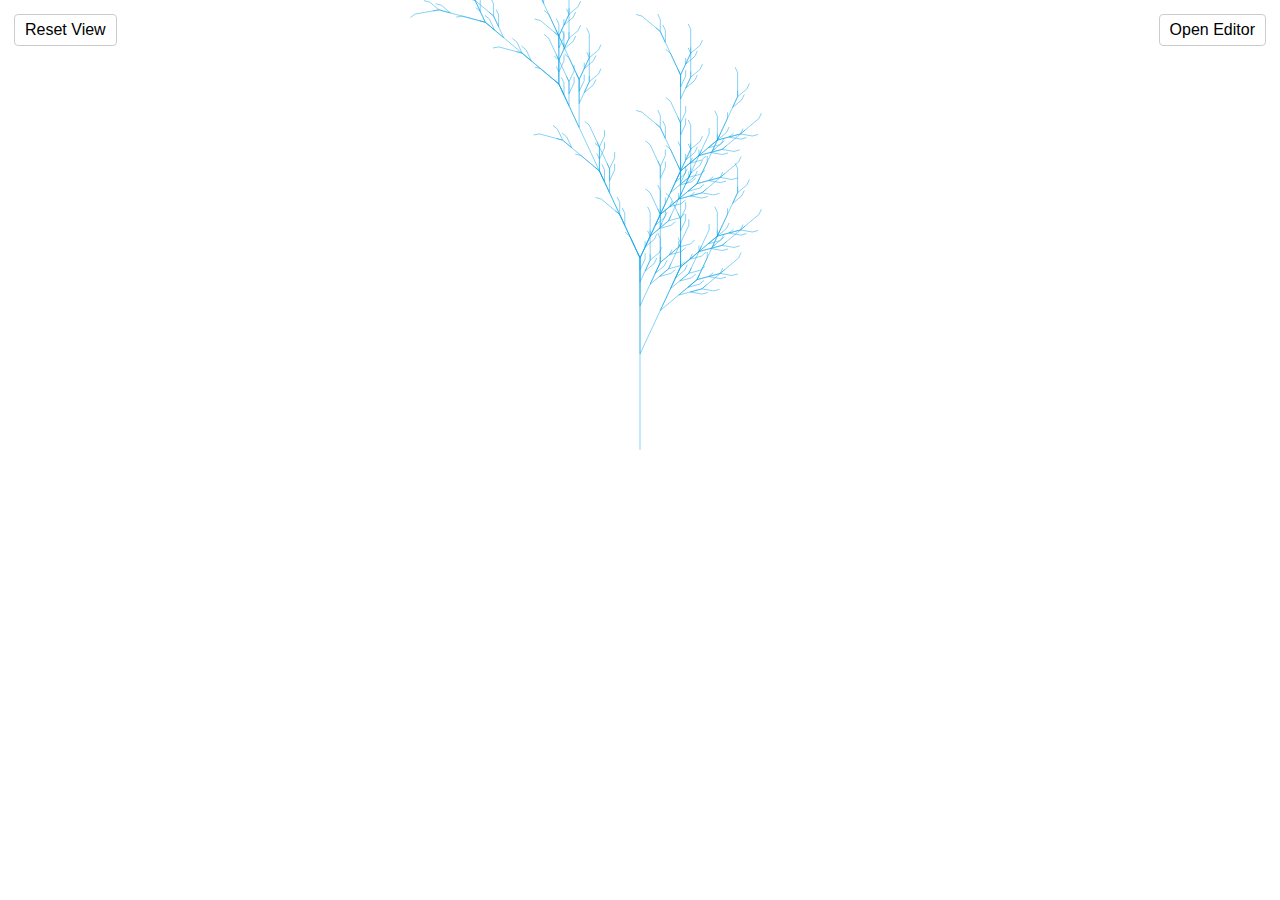
<file: index.html>
<!DOCTYPE html>
<html lang="en">
<head>
    <meta charset="UTF-8">
    <meta name="description" content="כלי אינטראקטיבי ליצירה והדמיה של L-Systems. כל הקוד פתוח לשימוש חופשי.">
    <meta name="viewport" content="width=device-width, initial-scale=1.0">
    <meta name="google-site-verification" content="_qVtoJcz1_0a-mnbIMEiI6IF1zTH-ulpJiD6iZOSQ2k" />
    <link rel="manifest" href="manifest.json">
    <meta name="theme-color" content="#0ea5e9">
    <title>L-System Studio</title>
    <link rel="stylesheet" href="style.css">

</head>
<body>
    <div id="app">
        <canvas id="canvas"></canvas>
        <button id="resetBtn" style="position:absolute;top:10px;left:10px;z-index:10;">Reset View</button>
        <button id="editorToggle" style="position:absolute;top:10px;right:10px;z-index:51;">Open Editor</button>

        <aside id="editor">
            <h2>Editor</h2>
            <button onclick="showGuide()">מדריך</button>
            <div id="guideBox" dir="rtl">
                <h2>מדריך שימוש בעורך L-System</h2>
                <p>
                    • התחל מהגדרת <b>אקסיומה</b> (לדוגמה F). הוסף <b>כללים</b> על ידי ציון תו שמוחלף במחרוזת אחרת
                    (לדוגמה F → F+F−F).</br>
                    • לכל <b>סמל</b> ניתן לבחור פעולה (ציור קו, פניה ימינה/שמאלה,שמירת מיקום הסמן ושחזור),
                    וגם לשנות צבע, אורך, וזווית. </br>
                    • הגדל את מספר האיטרציות כדי לקבל צורות מורכבות יותר.</br>
                    • השתמש בקנבס כדי לראות את התוצאה – גרור עם העכבר להזזה וגלגלת/מגע לזום.</br>

                    • תוכל להעתיק קישור או להוריד קובץ JSON כדי לשתף.
                </p>
                <button onclick="hideGuide()">סגור</button>
            </div>
            <div>
                <label>Axiom</label>
                <input id="axiomInput" />
            </div>
            <div>
                <label>Rules</label>
                <div id="rules"></div>
                <button id="addRuleBtn">+ Add Rule</button>
            </div>
            <div>
                <label>Iterations</label>
                <input type="number" id="iterationsInput" />
            </div>
			<div class="light-border">
			<details>
			    <summary>Symbols</summary>
			    <div id="symbols"></div>
				
				<div>
					<label>Add New Symbol</label>
					<div class="new-symbol-row">
						<input id="newSym" placeholder="Symbol" maxlength="1" size="2" />
						<select id="newSymType">
							<option value="draw">Draw</option>
							<option value="turn">Turn</option>
							<option value="push">Push</option>
							<option value="pop">Pop</option>
						</select>
						<input id="newSymValue" placeholder="Value" size="2" />
						<input type="color" id="newSymColor" value="#000000" class="symInput" size="2" />
						<button id="addSymBtn">Add</button>
					</div>
					<label>Background Color  -  </label><input type="color" id="bgColorPicker" value="#ffffff" />
				</div>

			  
			</details>
			</div>

            
			<div>
                <label>Generated String</label><br />
                <textarea id="genString" readonly></textarea>
            </div>
			
			</br>
			
			<select id="exampleSelect">
                <option value="">-- Select Example --</option>
            </select>
			
			</br></br>
			
			<div class="light-border">
				<button id="saveBtn">Save JSON</button>
				<label for="loadInput" class="file-label">Load JSON</label>
				<input type="file" id="loadInput" />
				<button id="svgBtn">Export SVG</button>
				<button id="pngBtn">Export PNG</button>
				<button id="shareBtn">Share Link</button>
			</div>
            
			
			</br>
			<div class="light-border">
			<details>
			    <summary>Aimation</summary>
				</br>
				<select id="animType">
					<option value="none">off</option>
					<option value="steps">Step by step</option>
					<option value="tree">coming soon . . .</option>
				</select>
				</br></br>
			    <label>Speed : </label><input id="animSpeed" placeholder="speed" size="2" type="number" value="5" />
				<button id="animBtn">Restart</button>
			</details>
			</div>
			

        </aside>
    </div>

    <div id="notice" class="notice"></div>

    <script src="lsystem.js"></script>
	<script src="ctx.js"></script>
	<script src="editor.js"></script>
	<script src="export.js"></script>
    <script>
        
		
        // ---- Helpers ----
        window.showNotice = function (msg, timeout = 3000) {
            const n = document.getElementById('notice');
            n.textContent = msg;
            n.style.display = 'block';
            clearTimeout(n._t);
            n._t = setTimeout(() => n.style.display = 'none', timeout);
        }
        window.escapeHtml = function (s) {return String(s).replace(/&/g, '&amp;').replace(/</g, '&lt;').replace(/>/g, '&gt;');}

        window.update = function () {
            shapeData = genLSystem(params);
            document.getElementById('genString').value = shapeData.meta.text;
			animI = 0;
        }
		window.loadParamsFromURL = function () {
			const urlParams = new URLSearchParams(location.search);
			const encoded = urlParams.get("data");
			if (encoded) {
				try {
					const json = decodeURIComponent(escape(atob(encoded)));
					params = {...params,...JSON.parse(json)};
					document.getElementById('bgColorPicker').value = params.bg; 
					canvas.style.background = params.bg; 
					document.getElementById('animType').value = params.animType;
					document.getElementById('animSpeed').value = params.animSpeed; 					
					update();
					refreshEditor();
					showNotice("Loaded shared configuration from URL.");
				} catch (e) {
					console.error(e);
					showNotice("Invalid shared link.");
				}
			}
		}
       
        window.paramsToURL = function (params) {
            const json = JSON.stringify(params);
            return btoa(unescape(encodeURIComponent(json)));
        }

        loadParamsFromURL();
    </script>
	
</body>
</html>
</file>
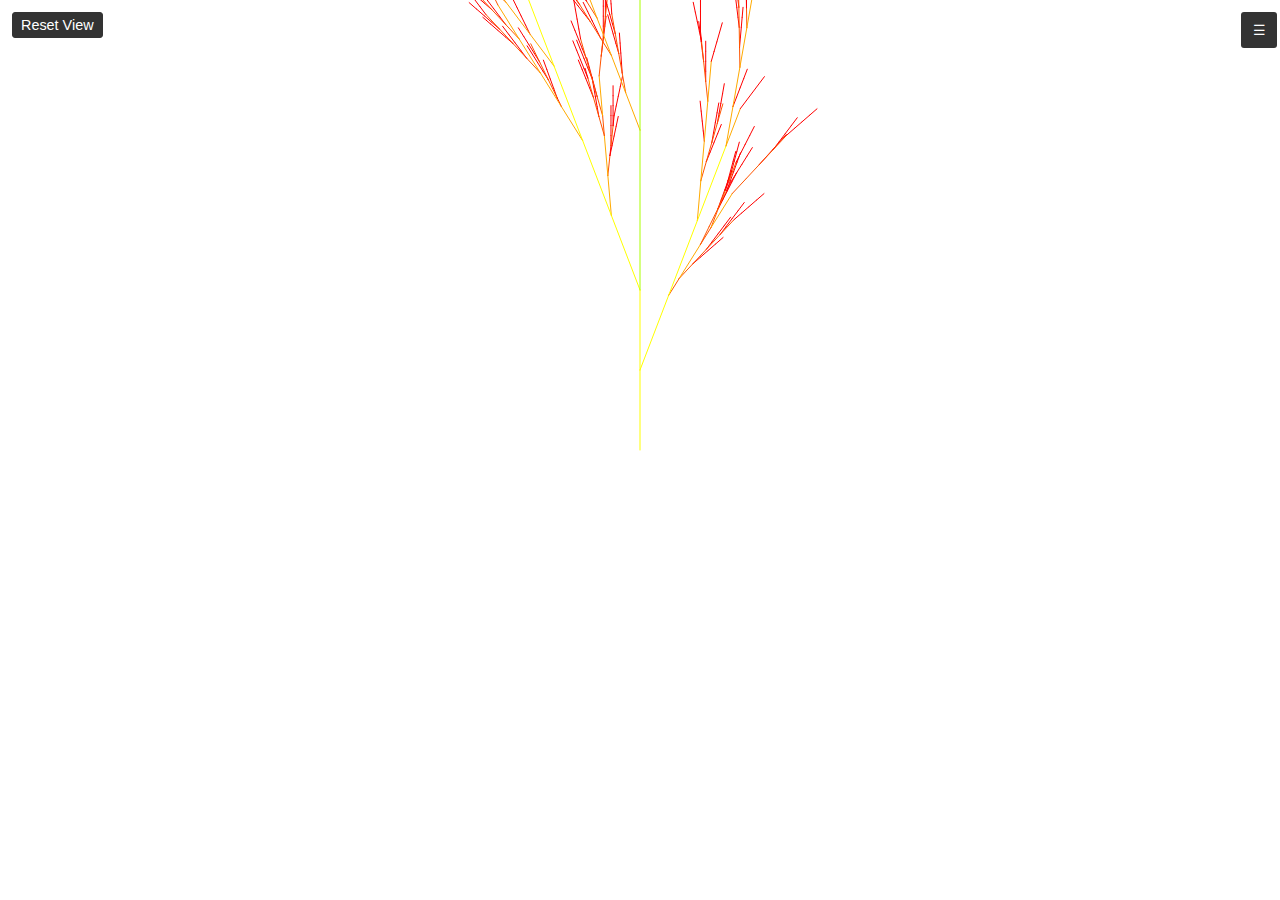
<file: experimental/index.html>
<!doctype html>
<html lang="he">
<head>
<meta charset="utf-8" />
<meta name="viewport" content="width=device-width,initial-scale=1" />
<title>Integrated L-System Editor</title>
<link rel="stylesheet" href="styles.css">
</head>
<body>
<div class="app">
  <!-- Canvas covering entire screen -->
  <canvas id="drawCanvas"></canvas>

  <!-- Reset View Button -->
  <button id="resetViewBtn" class="corner-btn">Reset View</button>

  <!-- Sidebar editor -->
  <div class="sidebar" id="sidebar">
    <button class="toggle-btn" id="toggleSidebar">☰</button>

    <div class="editor-content">
      <div class="label-frame">
        <div class="title">Axiom</div>
        <input id="axiomText" type="text" value="X"/>
      </div>

      <!-- Symbols in <details> -->
      <details class="label-frame">
        <summary>Symbols</summary>
        <div class="sym-list" id="symList"></div>
        <div class="row">
          <button id="addSymBtn">Add</button>
          <button id="removeSymBtn">Remove</button>
        </div>
        <div class="form-row"><label>Name:</label><input id="entSymName" type="text" maxlength="1"/></div>
        <div class="form-row"><label>Params:</label><input id="entSymParams" type="text"/></div>
        <div class="form-row"><label>Action:</label><input id="entSymAction" type="text"/></div>
        <div class="row" style="justify-content:flex-end;"><button id="updateSymBtn">Update</button></div>
      </details>

      <div class="label-frame">
        <div class="title">Rules</div>
        <textarea id="rulesText" class="rules">
#Simple Tree
F: l<100 -> F(l*2,c+20) :0.9
X: True -> F[+X]F[-X]F[-X]F[+X] :0.9
+: d<60 -> +(d+5) :0.9
-: d>-60 -> -(d-5) :0.9
        </textarea>
      </div>

      <div class="label-frame controls">
        <div class="row">
          <label>Iterations:</label>
          <input id="iterEntry" type="text" value="5"/>
        </div>
        <div class="row" style="margin-top:6px">
          <button id="runBtn">Run & Draw</button>
          <button id="validateBtn">Validate Rules</button>
          <button id="clearBtn">Clear</button>
        </div>
      </div>
    </div>
  </div>
</div>

<script src="app.js"></script>
<script>
  // Toggle sidebar
  const sidebar = document.getElementById('sidebar');
  const toggleBtn = document.getElementById('toggleSidebar');
  toggleBtn.addEventListener('click', () => {
    sidebar.classList.toggle('open');
  });
  document.getElementById("runBtn").click();
</script>
</body>
</html>
</file>
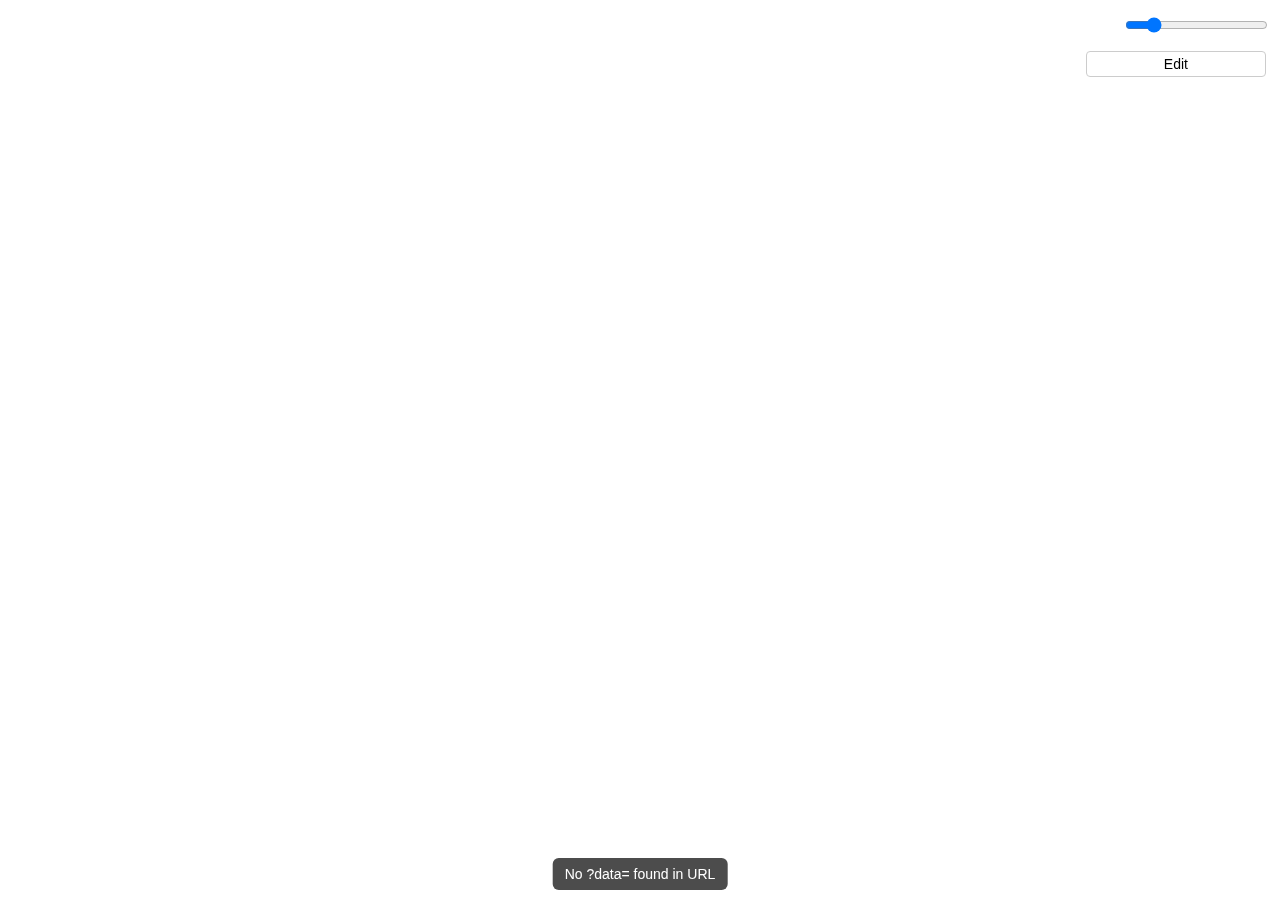
<file: animation.html>
<!DOCTYPE html>
<html lang="en">
<head>
  <meta charset="UTF-8">
  <meta name="viewport" content="width=device-width, initial-scale=1.0">
  <title>L-System Animation Loader</title>
  <link rel="stylesheet" href="style.css">
  <style>
    body, html {
      margin: 0;
      padding: 0;
      width: 100%;
      height: 100%;
      background: #111;
      display: flex;
      align-items: center;
      justify-content: center;
    }
    canvas {
      background: #fff;
      width: 100%;
      height: 100%;
      display: block;
      touch-action: none;
    }
    #notice {
      position: fixed;
      bottom: 10px;
      left: 50%;
      transform: translateX(-50%);
      background: rgba(0,0,0,0.7);
      color: #fff;
      padding: 8px 12px;
      border-radius: 6px;
      font-size: 14px;
      display: none;
    }
    #controls {
      position: fixed;
      top: 10px;
      right: 10px;
      display: flex;
      flex-direction: column;
      gap: 6px;
      z-index: 10;
    }
    #controls button, #controls input[type=range] {
      padding: 4px 6px;
      font-size: 14px;
    }
    #restartBtn {
      display: none;
    }
  </style>
</head>
<body>
  <canvas id="canvas"></canvas>
  <div id="controls">
    <label style="color:white;font-size:13px;">Speed <input type="range" id="speedSlider" min="1" max="150" value="20"></label>
    <button id="editBtn">Edit</button>
    
    <button id="restartBtn">Restart</button>
  </div>
  <div id="notice"></div>

  <script>
    function showNotice(msg, timeout=3000){
      const n=document.getElementById('notice');
      n.textContent=msg;
      n.style.display='block';
      clearTimeout(n._t);
      n._t=setTimeout(()=>n.style.display='none',timeout);
    }

    // ---- L-System Generator ----
    function genLSystem(params){
      let { axiom, rules, symbols, length, iterations } = params;
      let str=axiom;
      const ruleMap={};
      rules.forEach(r=>ruleMap[r.a]=r.b);

      for(let i=0;i<iterations;i++){
        let next='';
        for(const ch of str) next += ruleMap[ch]||ch;
        str=next;
        if(str.length>200000) break;
      }

      let x=0,y=0,dir=-Math.PI/2;
      const stack=[];
      const pts=[];
      let currentColor='#000';

      for(const ch of str){
        const action=symbols[ch];
        if(!action) continue;
        if(action.type==='draw'){
          const len=parseFloat(action.length)||length||10;
          currentColor=action.color||currentColor;
          const nx=x+Math.cos(dir)*len;
          const ny=y+Math.sin(dir)*len;
          pts.push({x,y,nx,ny,color:currentColor});
          x=nx;y=ny;
        } else if(action.type==='turn'){
          dir += (parseFloat(action.angle)||0)*Math.PI/180;
        } else if(action.type==='push'){
          stack.push({x,y,dir,currentColor});
        } else if(action.type==='pop'){
          const s=stack.pop();
          if(s){x=s.x;y=s.y;dir=s.dir;currentColor=s.currentColor;}
        }
      }
      return {points:pts,meta:{text:str}};
    }

    // ---- Animation ----
    const canvas=document.getElementById('canvas');
    const ctx=canvas.getContext('2d');
    let shapeData=null;
    let animIndex=0;
    let speed=2;
    let state={zoom:1,offsetX:0,offsetY:0};
    let isPanning=false; let last={x:0,y:0}; let lastDist=null;

    function renderAnim(){
      canvas.width=canvas.clientWidth*devicePixelRatio;
      canvas.height=canvas.clientHeight*devicePixelRatio;
      ctx.setTransform(1,0,0,1,0,0);
      ctx.clearRect(0,0,canvas.width,canvas.height);
      ctx.save();
      ctx.translate(canvas.width/2+state.offsetX,canvas.height/2+state.offsetY);
      ctx.scale(state.zoom,state.zoom);

      if(shapeData && shapeData.points){
        for(let i=0;i<animIndex && i<shapeData.points.length;i++){
          const seg=shapeData.points[i];
          ctx.beginPath();
          ctx.moveTo(seg.x,seg.y);
          ctx.lineTo(seg.nx,seg.ny);
          ctx.strokeStyle=seg.color;
          ctx.lineWidth=1/state.zoom;
          ctx.stroke();
        }
        if(animIndex<shapeData.points.length){
          animIndex+=speed;
          requestAnimationFrame(renderAnim);
        } else {
          document.getElementById('restartBtn').style.display='block';
        }
      }
      ctx.restore();
    }

    // ---- Controls ----
    document.getElementById('speedSlider').oninput=e=>{speed=parseInt(e.target.value)||2;};
    document.getElementById('restartBtn').onclick=()=>{
      animIndex=0;
      document.getElementById('restartBtn').style.display='none';
      requestAnimationFrame(renderAnim);
    };

    // ---- Navigation (mouse + touch) ----
    canvas.addEventListener('mousedown',e=>{isPanning=true;last={x:e.clientX,y:e.clientY};});
    canvas.addEventListener('mousemove',e=>{if(isPanning){state.offsetX+=(e.clientX-last.x);state.offsetY+=(e.clientY-last.y);last={x:e.clientX,y:e.clientY};}});
    canvas.addEventListener('mouseup',()=>isPanning=false);
    canvas.addEventListener('mouseleave',()=>isPanning=false);
    canvas.addEventListener('wheel',e=>{e.preventDefault();state.zoom*=e.deltaY<0?1.1:0.9;},{passive:false});

    canvas.addEventListener('touchstart',e=>{
      if(e.touches.length===2){lastDist=getDist(e.touches);} 
      else if(e.touches.length===1){isPanning=true;last={x:e.touches[0].clientX,y:e.touches[0].clientY};}
      e.preventDefault();
    },{passive:false});

    canvas.addEventListener('touchmove',e=>{
      if(e.touches.length===2 && lastDist){
        const newD=getDist(e.touches);
        state.zoom*=newD/lastDist;
        lastDist=newD;
      } else if(e.touches.length===1 && isPanning){
        state.offsetX+=(e.touches[0].clientX-last.x);
        state.offsetY+=(e.touches[0].clientY-last.y);
        last={x:e.touches[0].clientX,y:e.touches[0].clientY};
      }
      e.preventDefault();
    },{passive:false});

    canvas.addEventListener('touchend',e=>{if(e.touches.length<2)lastDist=null;if(e.touches.length===0)isPanning=false;},{passive:false});

    function getDist(touches){
      const dx=touches[0].clientX-touches[1].clientX;
      const dy=touches[0].clientY-touches[1].clientY;
      return Math.hypot(dx,dy);
    }

    // ---- Load from URL ----
    function loadParamsFromURL(){
      const urlParams=new URLSearchParams(location.search);
      const encoded=urlParams.get("data");
      if(encoded){
        try{
          const json=decodeURIComponent(escape(atob(encoded)));
          const params=JSON.parse(json);
          shapeData=genLSystem(params);
          animIndex=0;
          state={zoom:1,offsetX:0,offsetY:0};
          document.getElementById('restartBtn').style.display='none';
          showNotice("Loaded configuration from URL. Starting animation...");
          requestAnimationFrame(renderAnim);
        }catch(e){
          console.error(e);
          showNotice("Invalid shared link.");
        }
      } else {
        showNotice("No ?data= found in URL");
      }
    }

    loadParamsFromURL();
    document.getElementById("editBtn").onclick = () => {
  const urlParams = new URLSearchParams(location.search);
  const encoded = urlParams.get("data");
  if (encoded) {
    const editUrl = `${location.origin}${location.pathname.replace("animation.html","")}index.html?data=${encoded}`;
    location.href = editUrl; // באותו חלון
  } else {
    alert("No data found to edit!");
  }
};
    
  </script>
</body>
</html>
</file>
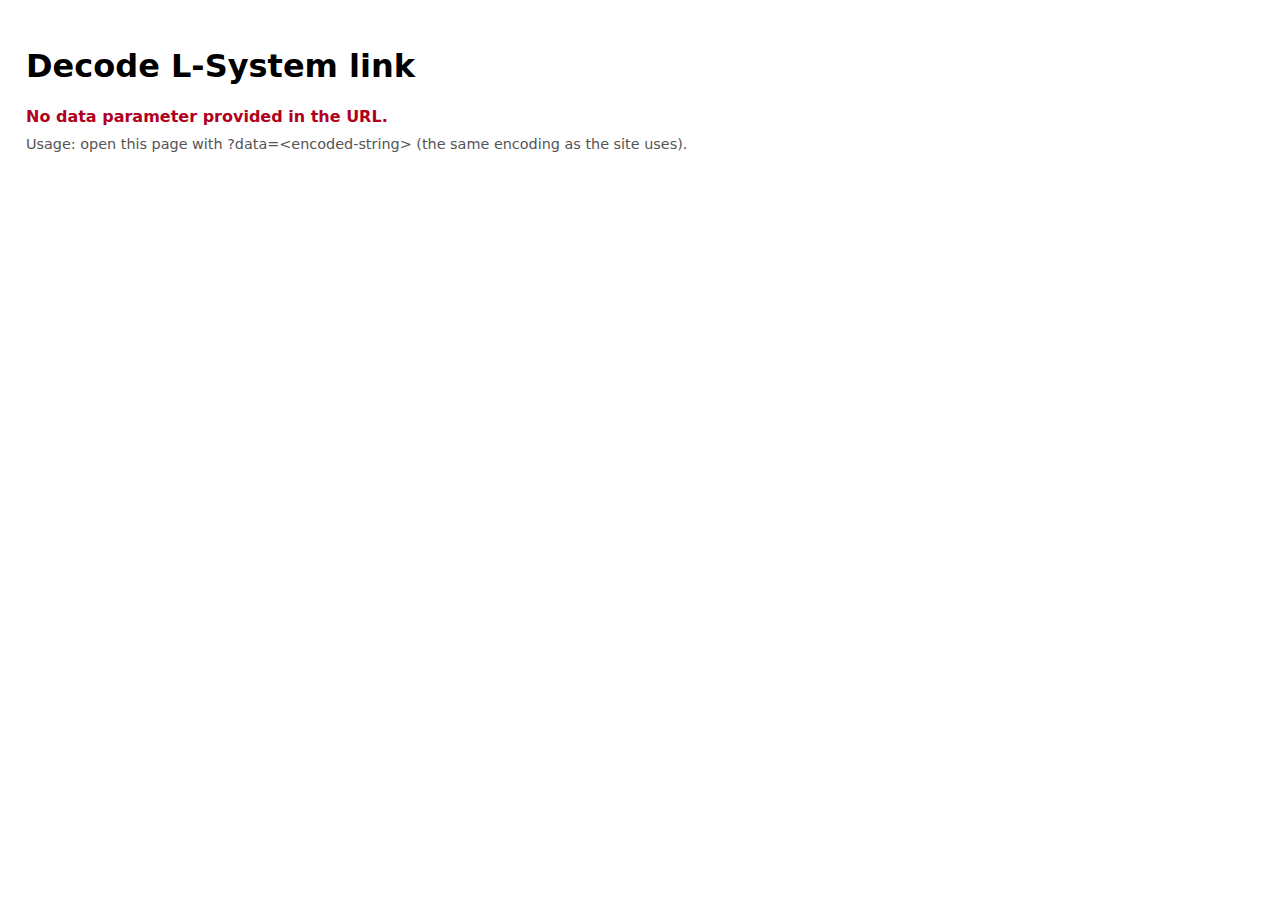
<file: decode.html>
<!doctype html>
<html lang="en">
<head>
  <meta charset="utf-8" />
  <meta name="viewport" content="width=device-width,initial-scale=1" />
  <title>Decode L-System link</title>
  <style>
    body { font-family: system-ui, -apple-system, "Segoe UI", Roboto, Arial; padding: 18px; }
    pre { background:#f6f8fa; padding:12px; border-radius:6px; overflow:auto; max-height:70vh; }
    .error { color: #b00020; font-weight:600; }
    .hint { color:#555; margin-top:10px; font-size:0.9rem; }
  </style>
</head>
<body>
  <h1>Decode L-System link</h1>
  <div id="out">Reading URL...</div>
  <div class="hint">Usage: open this page with ?data=&lt;encoded-string&gt; (the same encoding as the site uses).</div>

  <script>
    (function(){
      function showJSON(obj) {
        const out = document.getElementById('out');
        const pretty = JSON.stringify(obj, null, 2);
        out.innerHTML = '<pre>' + escapeHtml(pretty) + '</pre>';
      }
      function showError(msg) {
        const out = document.getElementById('out');
        out.innerHTML = '<div class="error">' + escapeHtml(msg) + '</div>';
      }
      window.escapeHtml = function (s) {
        return String(s).replace(/&/g, '&amp;').replace(/</g, '&lt;').replace(/>/g, '&gt;');
      }

      // Read data param
      const urlParams = new URLSearchParams(location.search);
      const encoded = urlParams.get('data');
      if (!encoded) {
        showError('No data parameter provided in the URL.');
        return;
      }

      try {
        // decode using same pattern as repo: decodeURIComponent(escape(atob(encoded)))
        // note: escape/unescape are deprecated but used for compatibility with the site's encoder
        const json = decodeURIComponent(escape(atob(encoded)));
        const parsed = JSON.parse(json);
        showJSON(parsed);
      } catch (e) {
        // If decoding fails, show a clear message and the caught error in console
        console.error('Decode error', e);
        showError('Invalid shared link. Could not decode/parse the data.');
      }
    })();
  </script>
</body>
</html>
</file>
<file: style.css>
body, html {
  margin: 0;
  padding: 0;
  height: 100%; 
  font-family: sans-serif; 
  background: #f0f0f0; 
} 
#app { 
  position: relative;
  width: 100%;
  height: 100%; 
} 
canvas { 
  position: absolute;
  top: 0;
  left: 0;
  width: 100%;
  height: 100%;
  display: block; 
  touch-action: none;
  background: #fff;
  cursor: crosshair;
}
#loadInput { display: none; }
.file-label { 
  font-size: 16px; 
  padding: 6px 10px;
  margin: 4px;
  border: 1px solid #ccc;
  border-radius: 4px;
  background: #fff;
  cursor: pointer;
} 
button { 
  font-size: 16px; 
  padding: 6px 10px;
  margin: 4px; 
  border: 1px solid #ccc;
  border-radius: 4px; 
  background: #fff; 
  cursor: pointer; 
} 
aside { 
  position: fixed;
  top: 0;
  right: 0;
  width: 300px;
  height: 100vh;  
  background: #fff;
  border-left: 2px solid #ccc;
  overflow: auto;
  padding: 10px;
  display: none;
} 
aside.open { 
  z-index: 50;
  display: block;
} 
input {
  border: 1px solid #ccc;
  border-radius: 4px; 
  padding: 4px;
} 
select {
  width : 100%;
  border: 1px solid #ccc;
  border-radius: 4px; 
  padding: 4px;
} 
textarea{
  border: 1px solid #ccc;
  border-radius: 4px; 
  padding: 4px;
  width: 100%; 
} 
.rule-row, .symbol-row, .new-symbol-row { 
  display: flex;
  align-items: center;
  gap: 4px; 
  margin-bottom: 4px; 
} 
.notice { 
  position: fixed; 
  left: 50%; 
  transform: translateX(-50%); 
  bottom: 16px; 
  background: rgba(0,0,0,0.8);
  color: white; 
  padding: 8px 12px; 
  border-radius: 8px;
  z-index: 9999; 
  display: none; 
}
#guideBox { 
  display: none;
  position: fixed;
  top: 50%;
  left: 50%;
  transform: translate(-50%, -50%);
  width: 80%; 
  max-width: 600px; 
  background: white;
  border: 2px solid black;
  padding: 20px; 
  box-shadow: 0 0 20px rgba(0,0,0,0.5);
  z-index: 1000; 
}
#guideBox h2 { margin-top: 0; }
details span {
    all: unset;    
    display: block;
}
.light-border {
  border: 1px solid #ccc;
  padding: 4px;
}
</file>
<file: experimental/styles.css>
* {
  margin: 0;
  padding: 0;
  box-sizing: border-box;
  font-family: sans-serif;
}

html, body {
  width: 100%;
  height: 100%;
  overflow: hidden;
}

#drawCanvas {
  position: absolute;
  top: 0;
  left: 0;
  width: 100%;
  height: 100%;
  background: #fff;
  z-index: 1;
}

.sidebar {
  position: fixed;
  top: 0;
  right: -340px;
  width: 340px;
  height: 100%;
  background: #f5f5f5;
  border-left: 1px solid #ddd;
  padding: 12px;
  display: flex;
  flex-direction: column;
  transition: right 0.2s ease;
  z-index: 2;
}

.sidebar.open {
  right: 0;
}

.toggle-btn {
  position: absolute;
  top: 12px;
  left: -40px;
  width: 36px;
  height: 36px;
  border: none;
  background: #333;
  color: #fff;
  cursor: pointer;
  z-index: 3;
}

.label-frame {
  margin-bottom: 16px;
  padding: 8px;
  border: 1px solid #ddd;
  border-radius: 4px;
  background: #fff;
}

label {
  font-size: 0.85em;
  margin-bottom: 2px;
}

input, textarea {
  width: 100%;
  padding: 4px 6px;
  border: 1px solid #ccc;
  border-radius: 3px;
  font-size: 0.9em;
}

textarea.rules {
  height: 120px;
  resize: vertical;
}

button {
  padding: 4px 8px;
  border: 1px solid #333;
  background: #333;
  color: #fff;
  border-radius: 3px;
  cursor: pointer;
  font-size: 0.9em;
}

.row {
  display: flex;
  gap: 6px;
  margin-top: 6px;
}

.form-row {
  display: flex;
  flex-direction: column;
  margin-top: 6px;
}

.corner-btn {
  position: absolute;
  top: 12px;
  left: 12px;
  z-index: 3;
}
</file>
